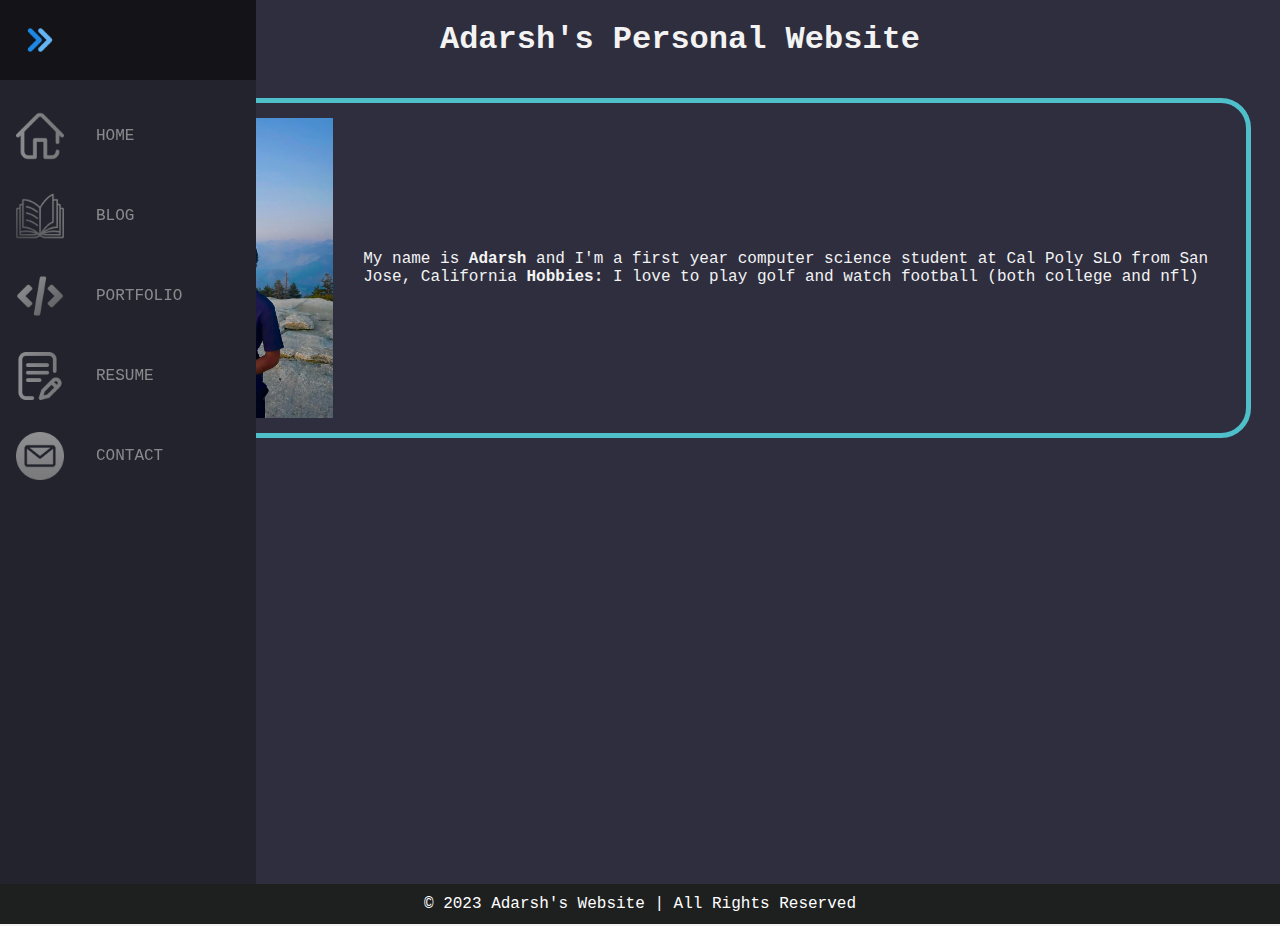
<file: index.html>
<!DOCTYPE html>
<html>
  <head>
    <title>Adarsh's Website</title>
    <link rel="stylesheet" href="styles.css" />
  </head>
  <body>
    <nav class="navbar">
      <ul class="nav-list">
        <li class="logo">
          <a href="index.html" class="nav-link">
            <img src="right-arrow.png" width="10%" />
            <span class="link-text"></span>
          </a>
        </li>
        <li>
          <a href="index.html" class="nav-link">
            <img src="home.png" width="10%" />
            <span class="link-text">HOME</span>
          </a>
        </li>
        <li>
          <a href="blog.html" class="nav-link">
            <img src="book.png" width="10%" />
            <span class="link-text">BLOG</span>
          </a>
        </li>
        <li>
          <a href="portfolio.html" class="nav-link">
            <img src="code.png" width="10%" />
            <span class="link-text">PORTFOLIO</span>
          </a>
        </li>
        <li>
          <a href="resume.html" class="nav-link">
            <img src="writing.png" width="10%" />
            <span class="link-text">RESUME</span>
          </a>
        </li>
        <li>
          <a href="contact.html" class="nav-link">
            <img src="email.png" width="10%" />
            <span class="link-text">CONTACT</span>
          </a>
        </li>
      </ul>
    </nav>
    <main>
      <h1>Adarsh's Personal Website</h1>
      <br />
      <div class="project">
        <img
          src="IMG_4514.jpg"
          alt="A picture of me at Yosemite Valley"
          class="neat-image"
        />
            <p>
              My name is <strong>Adarsh</strong> and I'm a first year computer
              science student at Cal Poly SLO from San Jose, California
              <strong>Hobbies:</strong> I love to play golf and watch football
              (both college and nfl)
            </p>
            <br /><br />
          </div>
      </div>
      </div>
      <div class="last-padding"><p></p></div>

    </main>
    <footer class="footer">
      © 2023 Adarsh's Website | All Rights Reserved
    </footer>
  </body>
</html>
</file>
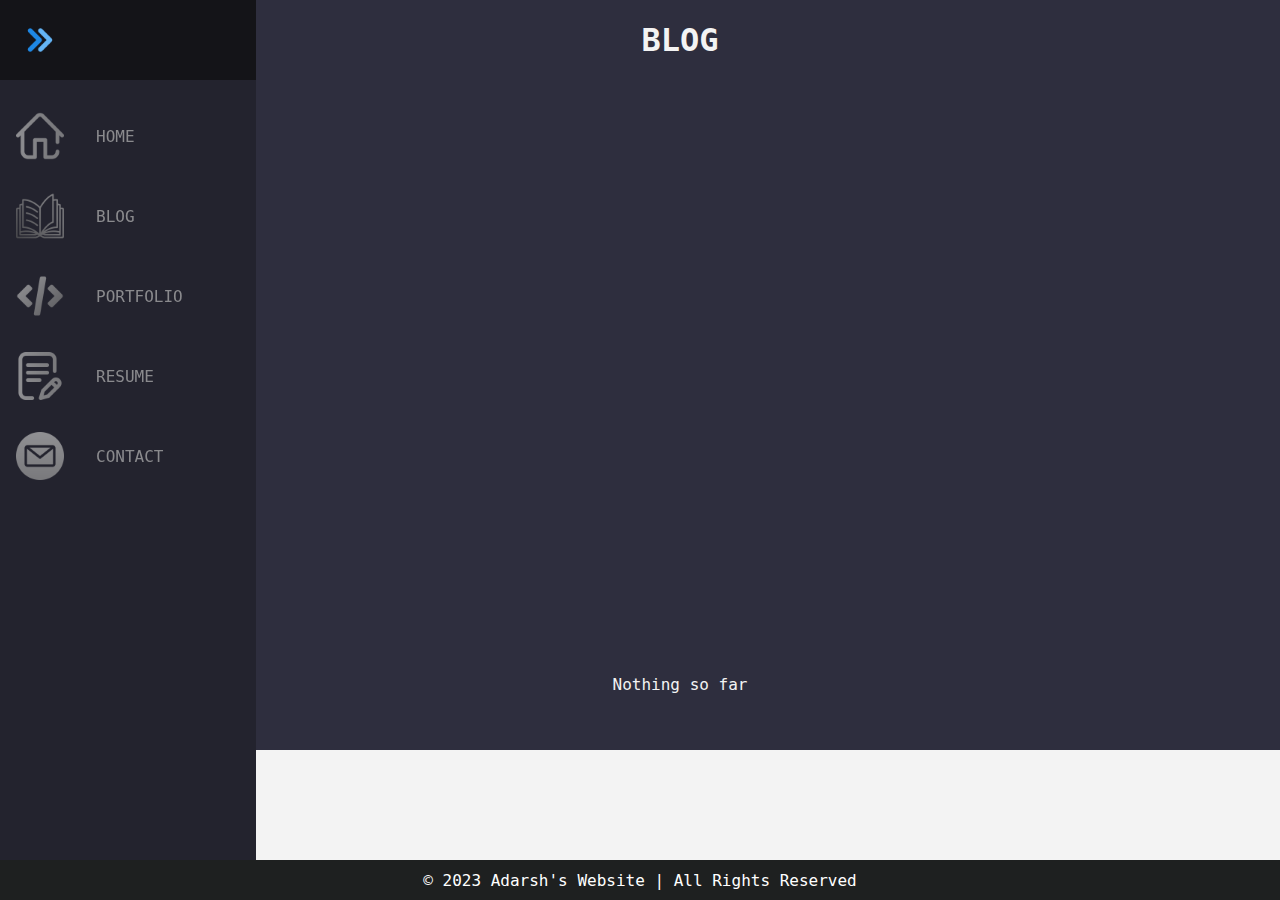
<file: blog.html>
<!DOCTYPE html>
<html>
  <head>
    <title>Blog</title>
    <link rel="stylesheet" href="styles.css" />
  </head>
  <body>
    <nav class="navbar">
      <ul class="nav-list">
        <li class="logo">
          <a href="index.html" class="nav-link">
            <img src="right-arrow.png" width="10%" />
            <span class="link-text"></span>
          </a>
        </li>
        <li>
          <a href="index.html" class="nav-link">
            <img src="home.png" width="10%" />
            <span class="link-text">HOME</span>
          </a>
        </li>
        <li>
          <a href="blog.html" class="nav-link">
            <img src="book.png" width="10%" />
            <span class="link-text">BLOG</span>
          </a>
        </li>
        <li>
          <a href="portfolio.html" class="nav-link">
            <img src="code.png" width="10%" />
            <span class="link-text">PORTFOLIO</span>
          </a>
        </li>
        <li>
          <a href="resume.html" class="nav-link">
            <img src="writing.png" width="10%" />
            <span class="link-text">RESUME</span>
          </a>
        </li>
        <li>
          <a href="contact.html" class="nav-link">
            <img src="email.png" width="10%" />
            <span class="link-text">CONTACT</span>
          </a>
        </li>
      </ul>
    </nav>
    <main>
      <h1 class="page-title-blog">BLOG</h1>
      <p>Nothing so far</p>
    </main>
    <footer class="footer">
      © 2023 Adarsh's Website | All Rights Reserved
    </footer>
  </body>
</html>
</file>
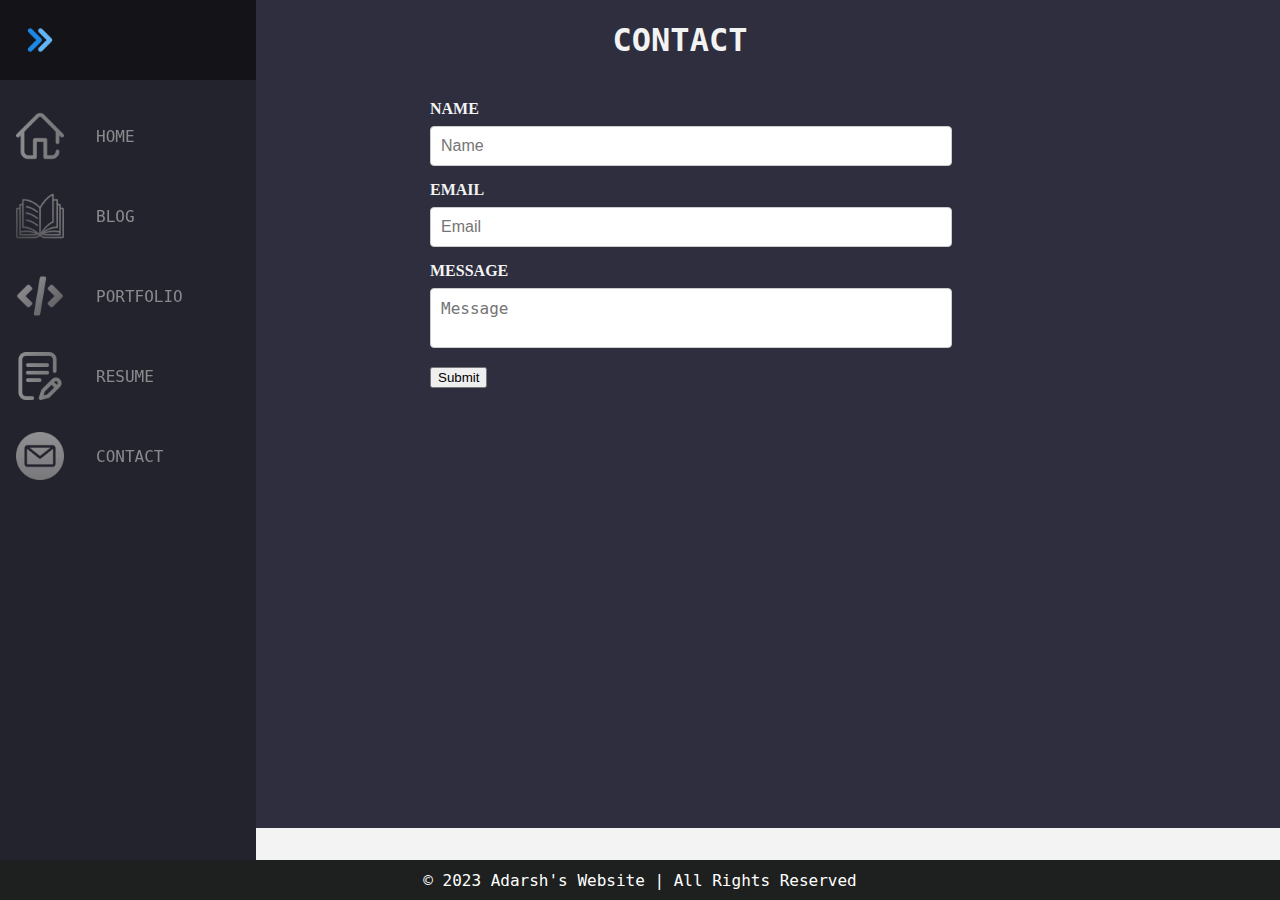
<file: contact.html>
<!DOCTYPE html>
<html lang="en">
  <head>
    <title>Contact</title>
    <link rel="stylesheet" href="styles.css" />
  </head>
  <body>
    <nav class="navbar">
      <ul class="nav-list">
        <li class="logo">
          <a href="index.html" class="nav-link">
            <img src="right-arrow.png" width="10%" />
            <span class="link-text"></span>
          </a>
        </li>
        <li>
          <a href="index.html" class="nav-link">
            <img src="home.png" width="10%" />
            <span class="link-text">HOME</span>
          </a>
        </li>
        <li>
          <a href="blog.html" class="nav-link">
            <img src="book.png" width="10%" />
            <span class="link-text">BLOG</span>
          </a>
        </li>
        <li>
          <a href="portfolio.html" class="nav-link">
            <img src="code.png" width="10%" />
            <span class="link-text">PORTFOLIO</span>
          </a>
        </li>
        <li>
          <a href="resume.html" class="nav-link">
            <img src="writing.png" width="10%" />
            <span class="link-text">RESUME</span>
          </a>
        </li>
        <li>
          <a href="contact.html" class="nav-link">
            <img src="email.png" width="10%" />
            <span class="link-text">CONTACT</span>
          </a>
        </li>
      </ul>
    </nav>
    <main>
      <h1>CONTACT</h1>
      <br />
      <form id="contact-form">
        <label id="name">NAME</label>
        <input type="text" id="name" placeholder="Name" />
        <label id="email">EMAIL</label>
        <input type="text" id="email" placeholder="Email" />
        <div class="last-padding">
          <label id="message">MESSAGE</label>
          <textarea
            id="message"
            name="message"
            placeholder="Message"
          ></textarea>
          <input type="submit" />
        </div>
      </form>
    </main>
    <footer class="footer">
      © 2023 Adarsh's Website | All Rights Reserved
    </footer>
  </body>
</html>
</file>
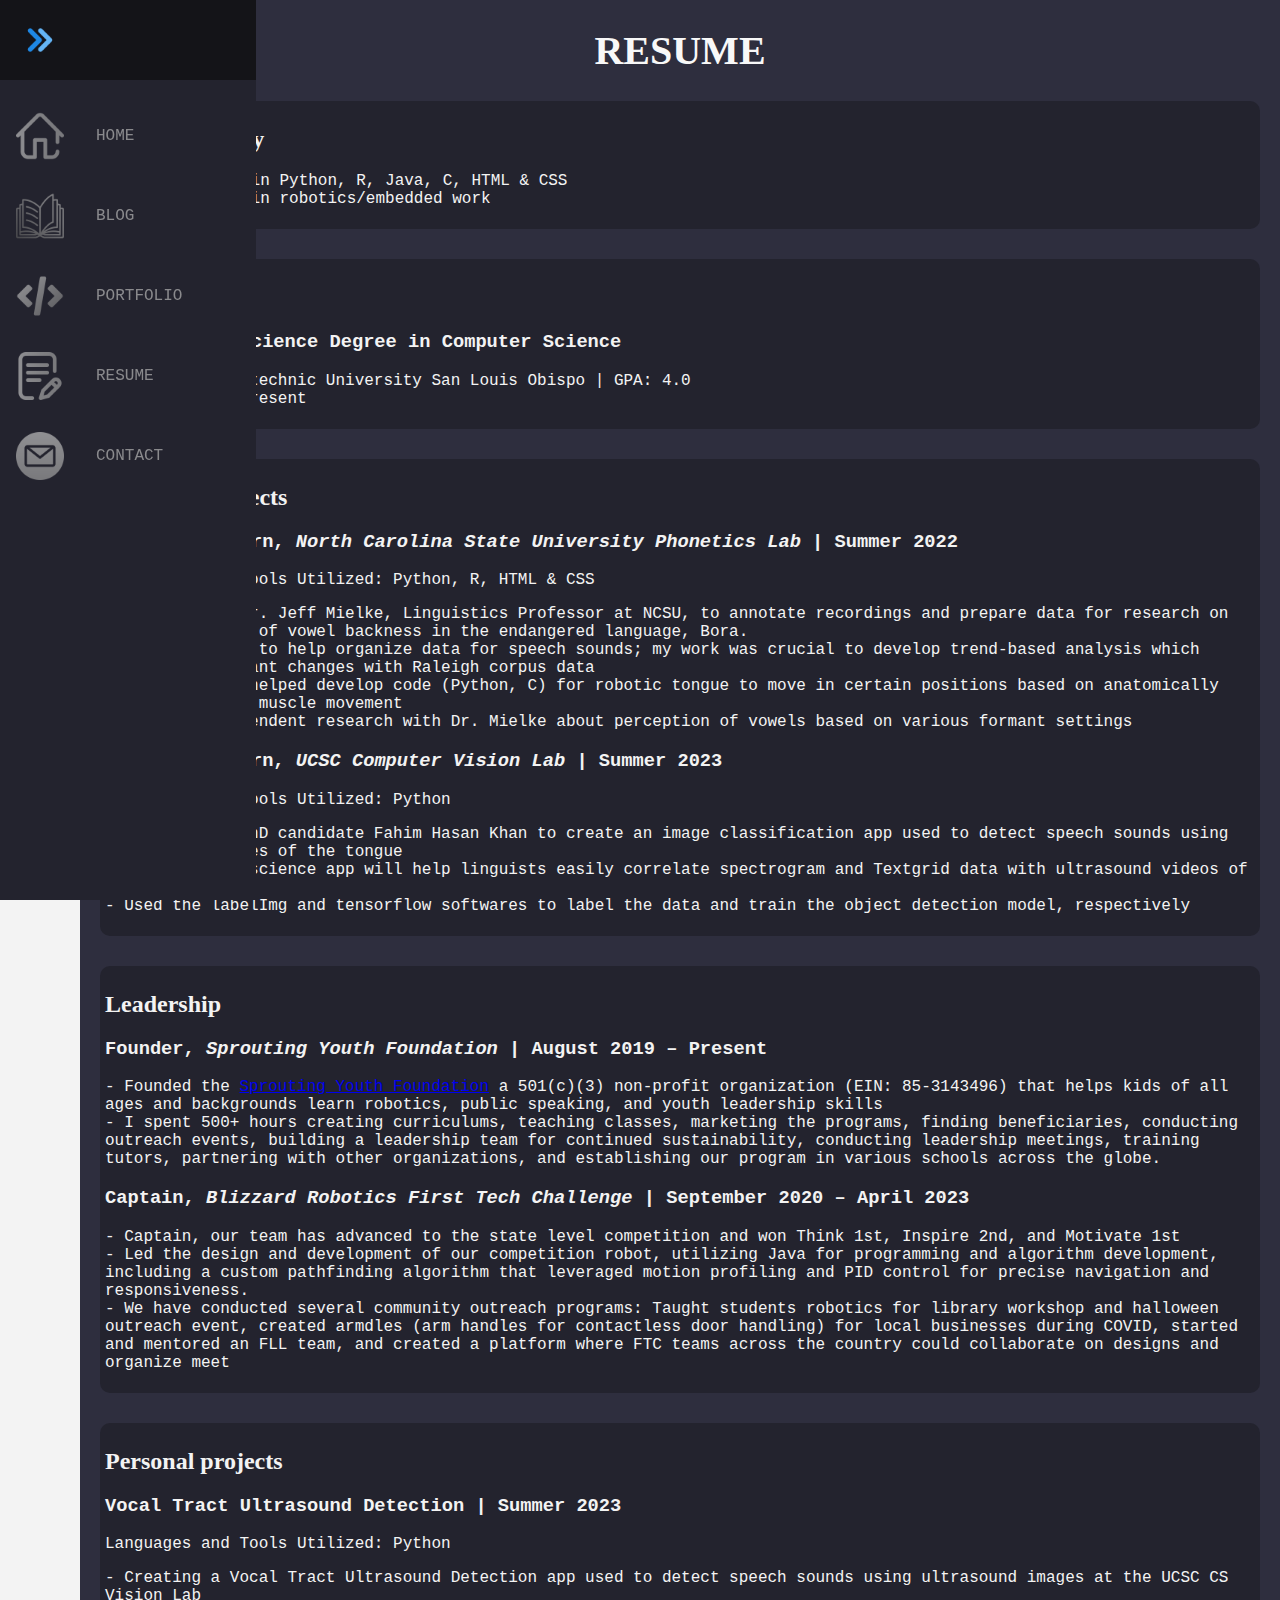
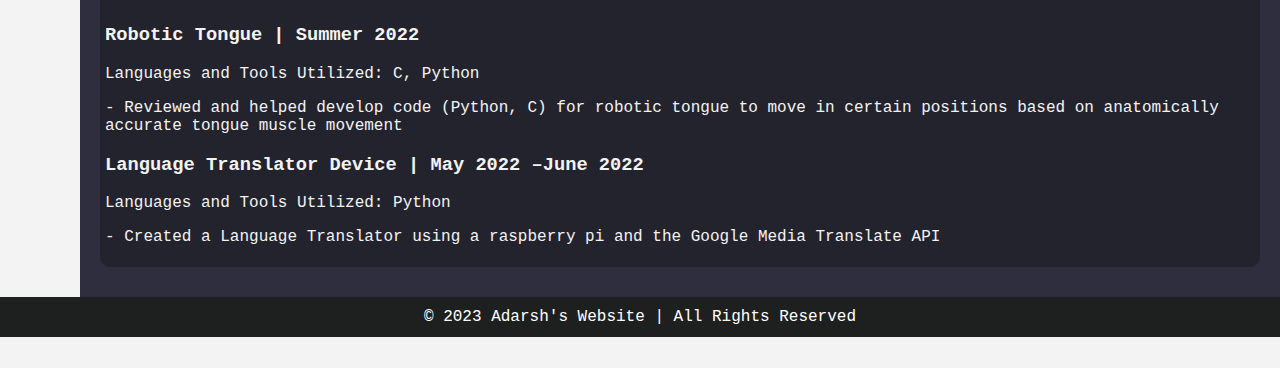
<file: resume.html>
<!DOCTYPE html>
<html>
  <head>
    <title>Resume</title>
    <link rel="stylesheet" href="styles.css" />
  </head>
  <body>
    <nav class="navbar">
        <ul class="nav-list">
          <li class="logo">
            <a href="index.html" class="nav-link">
              <img src="right-arrow.png" width="10%" />
              <span class="link-text"></span>
            </a>
          </li>
          <li>
            <a href="index.html" class="nav-link">
              <img src="home.png" width="10%" />
              <span class="link-text">HOME</span>
            </a>
          </li>
          <li>
            <a href="blog.html" class="nav-link">
              <img src="book.png" width="10%" />
              <span class="link-text">BLOG</span>
            </a>
          </li>
          <li>
            <a href="portfolio.html" class="nav-link">
              <img src="code.png" width="10%" />
              <span class="link-text">PORTFOLIO</span>
            </a>
          </li>
          <li>
            <a href="resume.html" class="nav-link">
              <img src="writing.png" width="10%" />
              <span class="link-text">RESUME</span>
            </a>
          </li>
          <li>
            <a href="contact.html" class="nav-link">
              <img src="email.png" width="10%" />
              <span class="link-text">CONTACT</span>
            </a>
          </li>
        </ul>
      </nav>
    <main>
        <h1 class="page-title">RESUME</h1>
        <div class="resume">
            <section class="section">
                <h2 class="section-title">Skills summary</h2>
                <div class="entry">
                    <ul class="skill-list">
                        <li>Proficient in Python, R, Java, C, HTML & CSS</li>
                        <li>Background in robotics/embedded work</li>
                    </ul>
                </div>
            </section>
            <section class="section">
                <h2 class="section-title">Education</h2>
                <div class="entry">
                    <h3 class="entry-title">Bachelor of Science Degree in Computer Science</h3>	    
                    <p class="entry-info">
                        California Polytechnic University San Louis Obispo | GPA: 4.0 <br>
                        August 2024 - Present
                    </p>
                </div>
            </section>
            <section class="section">
                <h2 class="section-title">Research projects</h2>
                <div class="entry">
                    <h3 class="entry-title">Research Intern, <em>North Carolina State University Phonetics Lab</em> | Summer 2022</h3>
                    <p class="entry-info">Languages and Tools Utilized: Python, R, HTML & CSS</p>
                    <p class="entry-description">
                         - Worked with Dr. Jeff Mielke, Linguistics Professor at NCSU, to annotate recordings and prepare data for research on the distinction of vowel backness in the endangered language, Bora. <br>
                         - Worked with R to help organize data for speech sounds; my work was crucial to develop trend-based analysis which determined formant changes with Raleigh corpus data <br>
                         - Reviewed and helped develop code (Python, C) for robotic tongue to move in certain positions based on anatomically accurate tongue muscle movement <br>
                         - Pursued independent research with Dr. Mielke about perception of vowels based on various formant settings
                    </p>
                    <h3 class="entry-title">Research Intern, <em>UCSC Computer Vision Lab</em> | Summer 2023</h3>
                    <p class="entry-info">Languages and Tools Utilized: Python</p>
                    <p>
                         - Worked with PhD candidate Fahim Hasan Khan to create an image classification app used to detect speech sounds using ultrasound images of the tongue <br>
                         - This citizen science app will help linguists easily correlate spectrogram and Textgrid data with ultrasound videos of the tongue <br>
                         - Used the labelImg and tensorflow softwares to label the data and train the object detection model, respectively
                    </p>
                </div>
            </section>
            <section class="section">
                <h2 class="section-title">Leadership</h2>
                <div class="entry">
                    <h3 class="entry-title">Founder, <em>Sprouting Youth Foundation</em> | August 2019 – Present</h3>
                    <p class="entry-description">
                        - Founded the <a href="https://sproutingyouth.org/">Sprouting Youth Foundation</a> a 501(c)(3) non-profit organization (EIN: 85-3143496) that helps kids of all ages and backgrounds learn robotics, public speaking, and youth leadership skills <br>
                        - I spent 500+ hours creating curriculums, teaching classes, marketing the programs, finding beneficiaries, conducting outreach events, building a leadership team for continued sustainability, conducting leadership meetings, training tutors, partnering with other organizations, and establishing our program in various schools across the globe.
                    </p>
                    <h3 class="entry-title">Captain, <em>Blizzard Robotics First Tech Challenge</em> | September 2020 – April 2023</h3>
                    <p class="entry-description">
                        - Captain, our team has advanced to the state level competition and won Think 1st, Inspire 2nd, and Motivate 1st <br>
                        - Led the design and development of our competition robot, utilizing Java for programming and algorithm development, including a custom pathfinding algorithm that leveraged motion profiling and PID control for precise navigation and responsiveness. <br>
                        - We have conducted several community outreach programs: Taught students robotics for library workshop and halloween outreach event, created armdles (arm handles for contactless door handling) for local businesses during COVID, started and mentored an FLL team, and created a platform where FTC teams across the country could collaborate on designs and organize meet
                    </p>
                </div>
            </section>
            <section class="section">
                <h2 class="section-title">Personal projects</h2>
                <div class="entry">
                    <h3 class="entry-title">Vocal Tract Ultrasound Detection | Summer 2023</h3>
                    <p class="entry-info">Languages and Tools Utilized: Python</p>
                    <p class="entry-description">
                         - Creating a Vocal Tract Ultrasound Detection app used to detect speech sounds using ultrasound images at the UCSC CS Vision Lab
                    </p>
                    <h3 class="entry-title">Robotic Tongue | Summer 2022</h3>
                    <p class="entry-info">Languages and Tools Utilized: C, Python</p>
                    <p class="entry-description">
                         - Reviewed and helped develop code (Python, C) for robotic tongue to move in certain positions based on anatomically accurate tongue muscle movement
                    </p>
                    <h3 class="entry-title">Language Translator Device | May 2022 –June 2022</h3>
                    <p class="entry-info">Languages and Tools Utilized: Python</p>
                    <p class="entry-description">
                        - Created a Language Translator using a raspberry pi and the Google Media Translate API
                    </p>
                </div>
            </section>
          </main>
        </div>
     
      
        <footer class="footer">
            © 2023 Adarsh's Website | All Rights Reserved
          </footer>
  </body>
</html>
</file>
<file: styles.css>
:root {
  /* variables */
  font-size: 16px;
  --cg-black: rgb(30, 32, 32);
  --cg-blue: rgb(36, 94, 255);
  --cg-grey: rgb(243, 243, 243);
  --cg-white: rgb(255, 255, 255);
  --bg-primary: #23232e;
  --bg-main: #2e2e3e;
  --bg-secondary: #141418;
  --text-primary: #b6b6b6;
}

html {
  height: 100%;
}

body {
  background: var(--cg-grey);
  position: relative;
  min-height: 100vh;
  padding: 0;
  margin: 0;
  font-family: monospace;
}

body::-webkit-scrollbar {
  width: 0.25rem;
}

body::-webkit-scrollbar-track {
  background: black;
}

body::-webkit-scrollbar-thumb {
  background: mediumaquamarine;
}

.logo {
  font-weight: bold;
  text-transform: uppercase;
  margin-bottom: 1rem;
  text-align: center;
  color: var(--text-secondary);
  background: var(--bg-secondary);
  font-size: 1.5rem;
  letter-spacing: 0.3ch;
  width: 100%;
}

.logo svg {
  transform: rotate(0deg);
  transition: var(--transition-speed);
}

.logo-text {
  display: inline;
  position: absolute;
  left: -999px;
  transition: var(--transition-speed);
}

.navbar:hover .logo svg {
  transform: rotate(-180deg);
}

/* CSS for navigation */

.navbar {
  width: 5rem;
  height: 100vh;
  position: fixed;
  background-color: var(--bg-primary);
  transition: width 200ms ease;
}

.nav-item {
  width: 5rem;
}

.nav-list {
  list-style: none;
  padding: 0;
  margin: 0;
  display: flex;
  flex-direction: column;
  align-items: center;
}

.nav-link {
  display: flex;
  align-items: center;
  height: 5rem;
  color: var(--text-primary);
  text-decoration: none;
  filter: grayscale(100%) opacity(0.7);
  transition: 200ms;
}

.nav-link:hover {
  filter: grayscale(0%) opacity(1);
  background: var(--bg-secondary);
}

.link-text {
  display: none;
  margin-left: 1rem;
}

.nav-link img {
  min-width: 3rem;
  margin: 0 1rem;
}

.navbar:hover {
  width: 16rem;
}

.navbar:hover .link-text {
  display: block;
}

.fa-primary {
  color: blue;
}

EEEEEEEEEEEEEEEEEEEEEEEEEEEEEEEEEEEEEEEEEEEEEEEEEEEEEEEEEEEEEEEEEEEEEEEEEEEEE
/*   .navbar {
  position: -webkit-sticky;
  position: sticky;
  top: 0;
  width: 100%;
  height: 7%;
  z-index: 10;

  display: flex;
  justify-content: space-between;
  align-items: center;
  text-align: center;

  background-color: var(--cg-black);
  color: var(--cg-white);
  padding: 0px 0px;

} */

/* .nav-list {
  display: flex;
  flex-direction: row;
  position: relative;
  right: 30px;
  list-style: none;

} */

.navbar a {
  color: var(--cg-white);
  font-weight: bold;
  margin: 0 12px;
  text-decoration: none;
  letter-spacing: 2px;

  font-family: monospace;
}

.navbar a:active {
  color: var(--cg-blue);
}

.logo a {
  font-family: Georgia;
}

.logo a:hover {
  text-decoration: None;
  color: green;
}

main {
  margin-left: 5rem;
  padding: 0 20px 40px 20px;
  display: flex;
  flex-direction: column;
  justify-content: center;
  align-items: center;
  background-color: var(--bg-main);
  color: rgb(243, 243, 243);
}

.page-title {
  display: flex;
  justify-content: center;
  font-size: 40px;
  color: #f8f8f8;
  font-family: Public Sans;
}

EEEEEEEEEEEEEEEEEEEEEEEEEEEEEEEEEEEEEEEEEEEEEEEEEEEEEEEEEEEEEEEEEEEEEEEEEEEEE


/* CSS for portfolio grid */

.project-container {
  display: flex;
  flex-wrap: wrap;
  justify-content: space-between;
  width: 90%;
}

.project {
  align-items: center;
  border: 1px solid rgb(79, 192, 202);
  border-radius: 30px;
  border-width: 5px;
  width: 95%;
  margin-bottom: 30px;
  padding: 15px;
  transition: transform 300ms ease, background-color 900ms ease;
  display: flex;
}

.neat-image {
  width: 300px;
  height: 300px;
  padding-right: 30px;
}

.vid {
  position: fixed;
  top: 50%;
  left: 50%;
  transform: translate(-50%, -50%);
  z-index: 10000;
  background: rgba(0, 0, 0, 0.95);
  width: 100%;
  height: 100%;
  display: flex;
  justify-content: center;
  align-items: center;
  visibility: hidden;
  opacity: 0;
}

.vid.active {
  visibility: visible;
  opacity: 1;
}

.vid video {
  position: relative;
  max-width: 900px;
}

@media (max-width: 991px) {
  .vid video {
    max-width: 90%;
  }
}

.project:hover {
  transform: translateY(-5px);
  background-color: var(--bg-primary);
}

/* CSS for home page */

.about {
  display: flex;
  align-items: center;
  justify-content: space-between;
  padding: 20px;
  background-color: #f8f8f8;
  border: 1px solid #ccc;
  border-radius: 5px;
  /* box-shadow: 0 0 10px rgba(0, 0, 0, 0.1); */
}

.about-image img {
  max-width: 300px;
  border-radius: 3px;
  /* box-shadow: 0 0 10px rgba(0, 0, 0, 0.2); */
}

.about-text {
  flex: 1;
  margin-left: 20px;
}

.about-text h2 {
  font-size: 24px;
  margin-bottom: 10px;
}

.about-text p {
  font-size: 16px;
  line-height: 1.5;
}

/* CSS for resume page */

.section {
  background-color: var(--bg-primary);
  padding: 5px;
  border-radius: 10px;
  margin-bottom: 30px;
}

.button {
  background-color: var(--cg-black);
  border: none;
  color: var(--cg-white);

  font-family: monospace;

  padding: 5px 7px;
  text-align: center;

  border-radius: 2px;
}

.button:hover {
  background-color: var(--cg-blue);
}

.resume h2 {
  font-family: Georgia;
}

/* CSS for contact form */

label {
  display: flex;
  flex-direction: column;
  height: 100%;
  margin-bottom: 8px;
  font-family: Georgia;
  font-weight: bold;
}

.last-padding {
  padding-bottom: 400px;
}

input[type="text"],
input[type="email"],
textarea {
  width: 100%;
  padding: 10px;
  margin-bottom: 15px;
  border: 1px solid #ccc;
  border-radius: 4px;
  font-size: 16px;
  resize: none;
}

/* Add some spacing to the form */
form {
  width: 500px;
  margin: 0 auto;
}

/* CSS for blog */

.page-title-blog {
  margin-bottom: 600px;
}

/* CSS for footer */

.footer {
  display: flex;
  justify-content: center;
  align-items: center;
  background-color: var(--cg-black);
  color: var(--cg-white);
  position: absolute;
  bottom: 0;
  width: 100%;
  height: 2.5rem;
}
</file>
